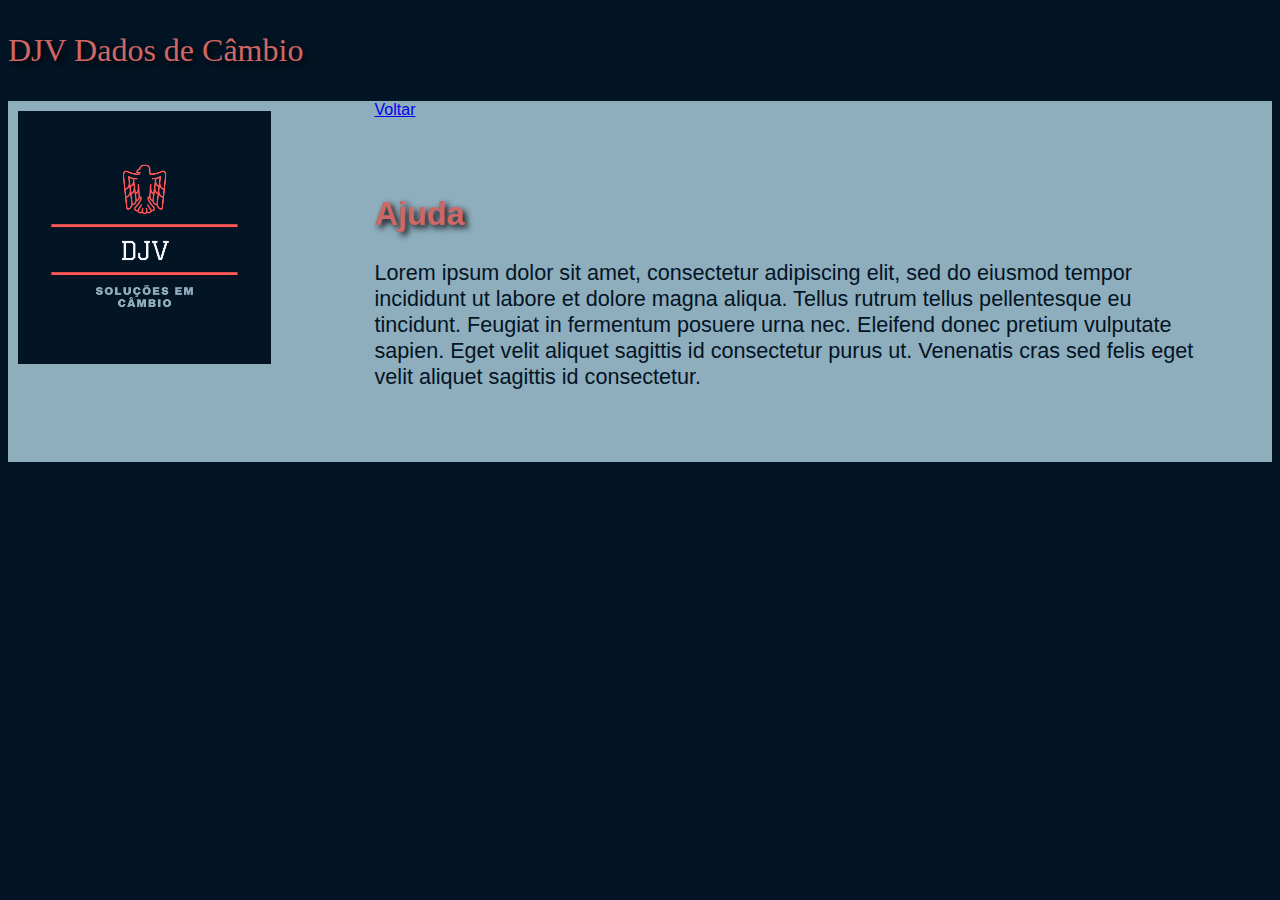
<file: Projeto1/ajuda.html>
<!DOCTYPE html>
<html>

<head>
  <title>DJV Cotação - Ajuda</title>
  <meta charset="utf-8">
  <meta name="viewport" content="width=device-width, initial-scale=1.0">
  <link rel="stylesheet" type="text/css" href="style.css" />
</head>

<body class="geral">
  <div class="cabecalho">
    <p class="texto-cabecalho">DJV Dados de Câmbio</p>
  </div>
  <div class="corpo">
    <img src="DJV.png" class="imagem-logo">
    <div class="voltar">
      <a href="index.html">Voltar</a>
    </div>
    
    <div class="coluna">
      <h2 class="titulo_paginas">Ajuda</h2>
      <p>Lorem ipsum dolor sit amet, consectetur adipiscing elit, sed do eiusmod tempor incididunt ut labore et dolore
        magna aliqua. Tellus rutrum tellus pellentesque eu tincidunt. Feugiat in fermentum posuere urna nec. Eleifend
        donec pretium vulputate sapien. Eget velit aliquet sagittis id consectetur purus ut. Venenatis cras sed felis
        eget velit aliquet sagittis id consectetur.</p>
    </div>

  </div>
</body>
</file>
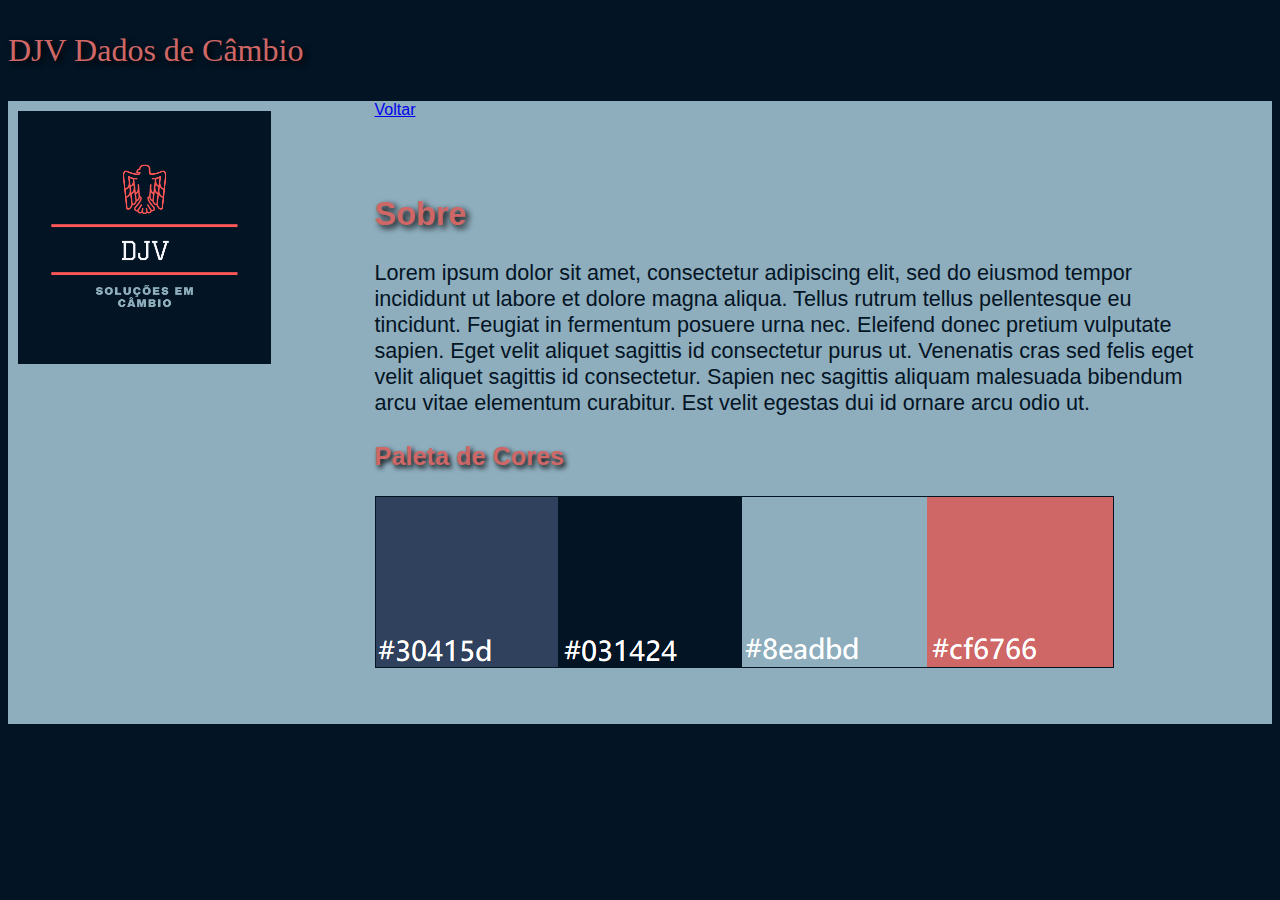
<file: Projeto1/sobre.html>
<!DOCTYPE html>
<html>

<head>
  <title>DJV Cotação - Sobre</title>
  <meta charset="utf-8">
  <meta name="viewport" content="width=device-width, initial-scale=1.0">
  <link rel="stylesheet" type="text/css" href="style.css"/>
</head>

<body class="geral">
  <div class="cabecalho">
    <p class="texto-cabecalho">DJV Dados de Câmbio</p>
  </div>
  <div class="corpo">

    <img src="DJV.png" width="25%" class="imagem-logo">
    <div class="voltar">
      <a href="index.html">Voltar</a>
    </div>
    <div class="coluna">
      <h2 class="titulo_paginas">Sobre</h2>
      <p>Lorem ipsum dolor sit amet, consectetur adipiscing elit, sed do eiusmod tempor incididunt ut labore et dolore
        magna aliqua. Tellus rutrum tellus pellentesque eu tincidunt. Feugiat in fermentum posuere urna nec. Eleifend
        donec pretium vulputate sapien. Eget velit aliquet sagittis id consectetur purus ut. Venenatis cras sed felis
        eget velit aliquet sagittis id consectetur. Sapien nec sagittis aliquam malesuada bibendum arcu vitae elementum
        curabitur. Est velit egestas dui id ornare arcu odio ut.</p>
        <h3 class="titulo_paginas">Paleta de Cores</h3>
        <img src="paleta.png" class="imagem_paleta">


      
    </div> 
    
  </div>
</body>
</file>
<file: Projeto1/style.css>
body{
  font-family: -apple-system, BlinkMacSystemFont, 'Segoe UI', Roboto, Oxygen, Ubuntu, Cantarell, 'Open Sans', 'Helvetica Neue', sans-serif;
}

.corpo{
    background-color: #8eadbd;
}

.cabecalho-teste{
    position: fixed;
    top:0;
    left: 0;
    width: 100%;
    box-shadow: 0 2px 7px #30415D;
}

.cabecalho{
    width: 100%;
}

.texto-cabecalho{
    font-family: fantasy;
    font-size: xx-large;
    color: #CF6766;
    text-shadow: 0.1em 0.1em 0.2em black;
}

.geral{
    background-color: #031424;
    color: #031424;
    font-size: large;
}

.imagem-logo{
    padding: 10px;
    width: 20%;
    float: left;

}

.menu{
    padding-top: 4%;
    padding-left: 1%;
    padding-bottom: 3%;
    width: 20%;
}

.coluna{
    padding: 4%;
    font-size: larger;
    position: flex;
    margin-left: 25%;
    margin-top: 0px;
    color: #031424;
}

.voltar{
    font-size: medium;
    margin-left: 29%;
    margin-top: 30px;
    color: #031424;
}

.titulo_paginas{
    color: #CF6766;
    text-shadow: 0.1em 0.1em 0.2em black;
    font-family: Impact, Haettenschweiler, 'Arial Narrow Bold', sans-serif;
}

.imagem_paleta{
    border: 1px solid #031424;
}

.conteudo{
  margin-left: 25%;
}

.menu{
  float: left;
}

.menu form span{
  display: block;
  margin-top: 10px;
}

.menu form input[type='date']{
  display: block;
  width: 100%;
  margin-bottom: 15px;
}

.clearfix{
  clear: both;
  margin: 10px;
}

.conteudo table{
  width: 95%;
  border: 1px solid #000;
}

.conteudo table td, .conteudo table th{
  border: 1px solid #000;
  text-align: center;
}

.conteudo div{
  margin: 20px auto;
}
</file>
